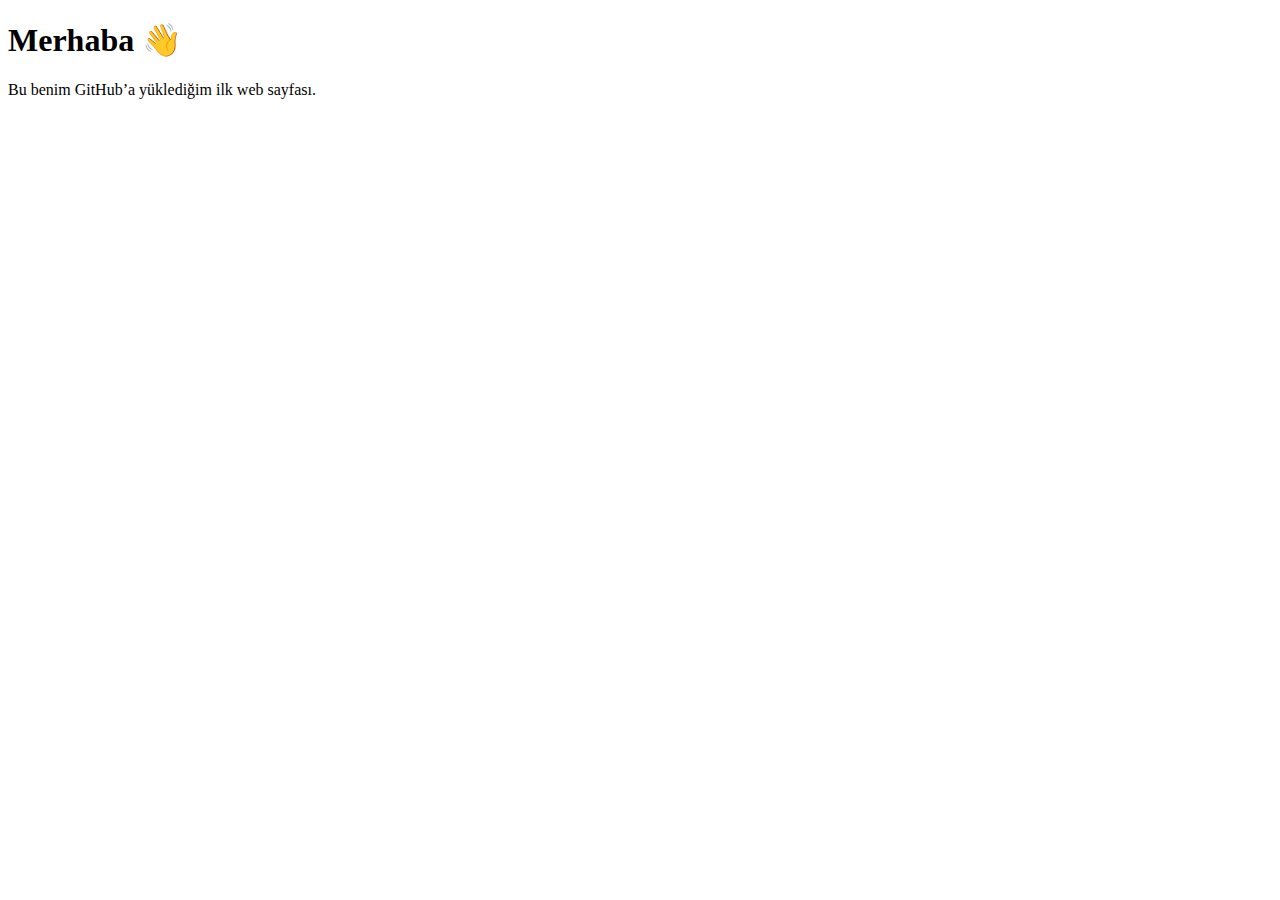
<file: index.htm>
<!DOCTYPE html>
<html lang="tr">
<head>
  <meta charset="UTF-8">
  <title>İlk Web Sayfam</title>
</head>
<body>
  <h1>Merhaba 👋</h1>
  <p>Bu benim GitHub’a yüklediğim ilk web sayfası.</p>
</body>
</html>
</file>
